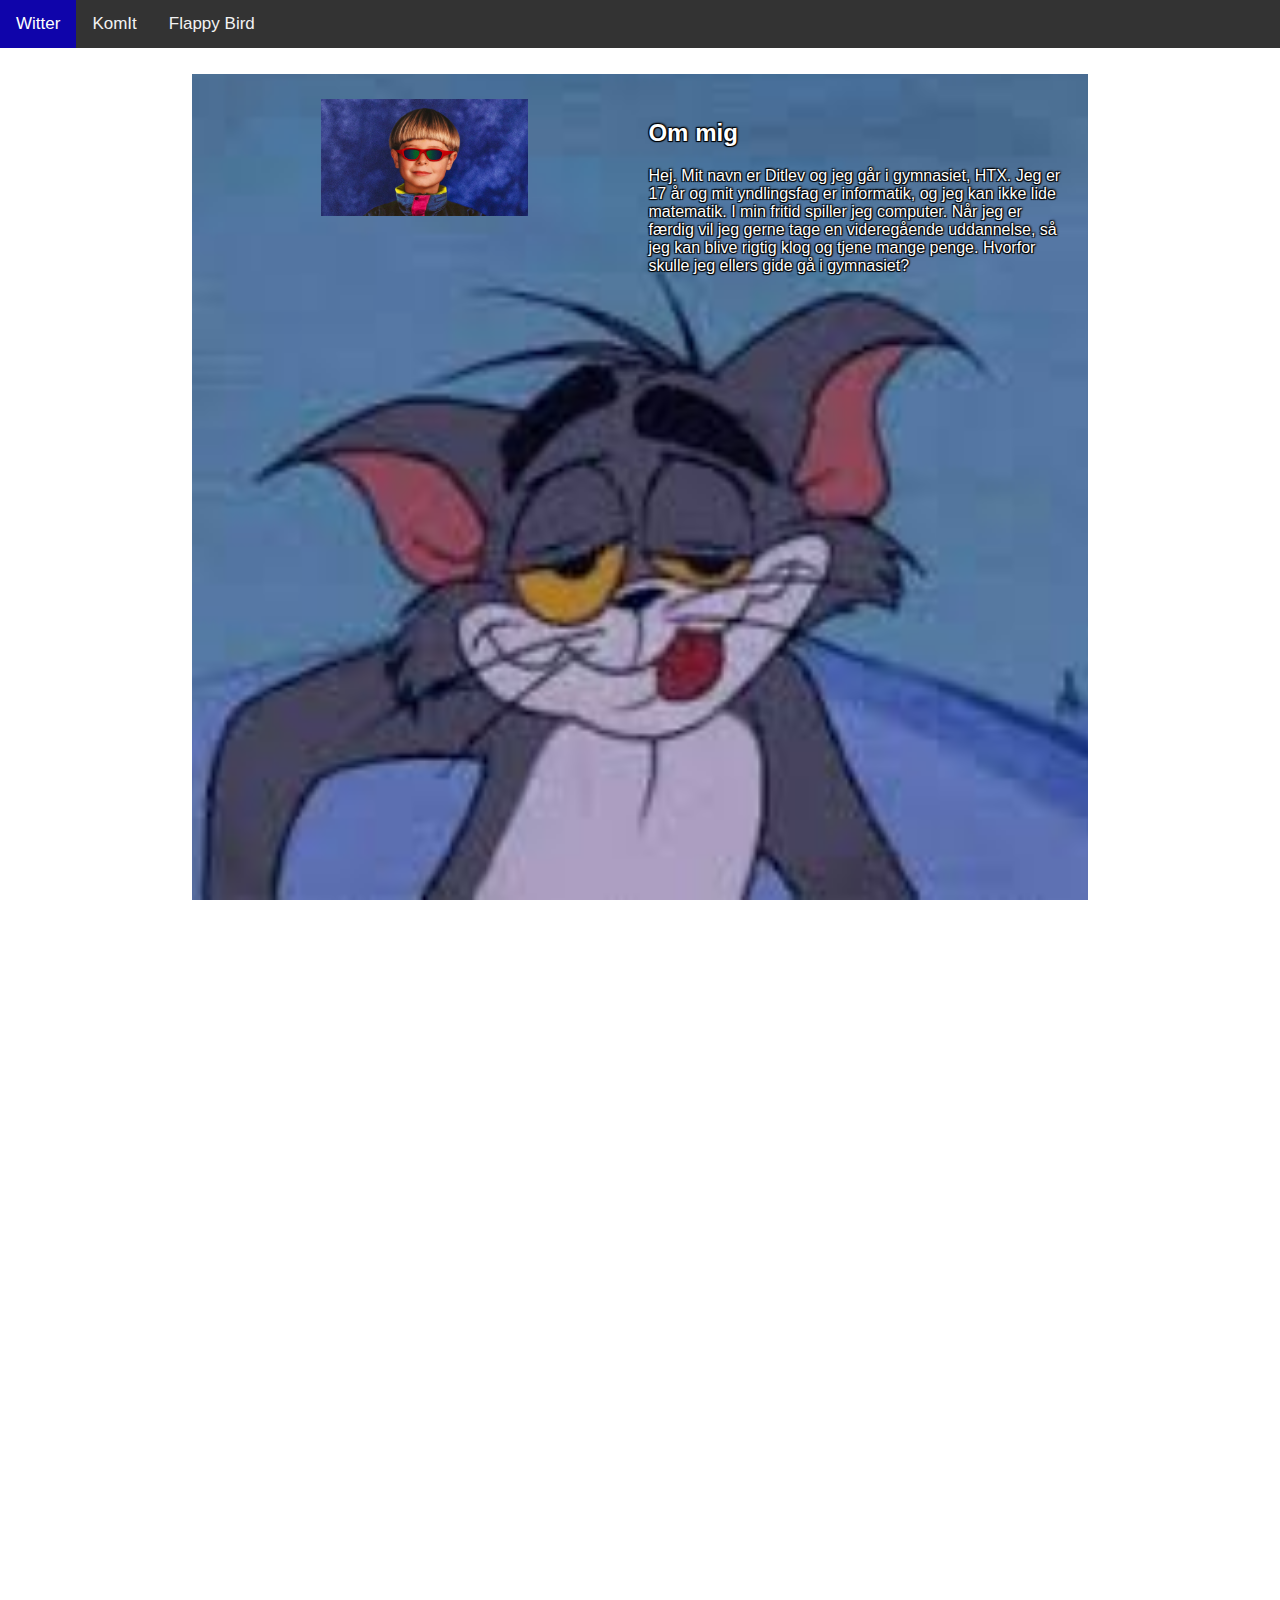
<file: index.html>
<!DOCTYPE html>
<html>
    <head>
        <title>Ditlev Bruun Logbog</title>
        <meta name="viewport" content="width=device-width, initial-scale=1">
        <link rel="stylesheet" href="https://cdnjs.cloudflare.com/ajax/libs/font-awesome/4.7.0/css/font-awesome.min.css">
        <link rel="stylesheet" href="style.css"></link>
    </head>

    <!-- Banner HTML 
    <div class="banner">
        <h1>Ditlev Bruuns Logbog</h1>
    </div> -->

    <body>
        <!-- Navigation bar HTML -->
        <div class="topnav" id="myTopnav">
            <a href="index.html" class="active">Ditlev Bruun</a>
            <a href="kom.html">KomIt</a>
            <a href="Flappy/Flap.html">Flappy Bird</a>
            <a href="javascript:void(0);" class="icon" onclick="myFunction()">
              <i class="fa fa-bars"></i>
            </a>
        </div>  

        <div class="content">
            <div class="element left">
            <img id="profile-picture" src="images/oliv.jpg">
            </div>
            <div class="element right">
            <h2>Om mig</h2>
            <p>
                Hej. Mit navn er Ditlev og jeg går i gymnasiet, HTX. Jeg er 17 år og
                mit yndlingsfag er informatik, og jeg kan ikke lide matematik.
                I min fritid spiller jeg computer.
                Når jeg er færdig vil jeg gerne tage en videregående uddannelse,
                så jeg kan blive rigtig klog og tjene mange penge.
                Hvorfor skulle jeg ellers gide gå i gymnasiet?
            </p>
            </div>
        </div>
        

        <script src="script.js"></script>
    </body>
</html>
</file>
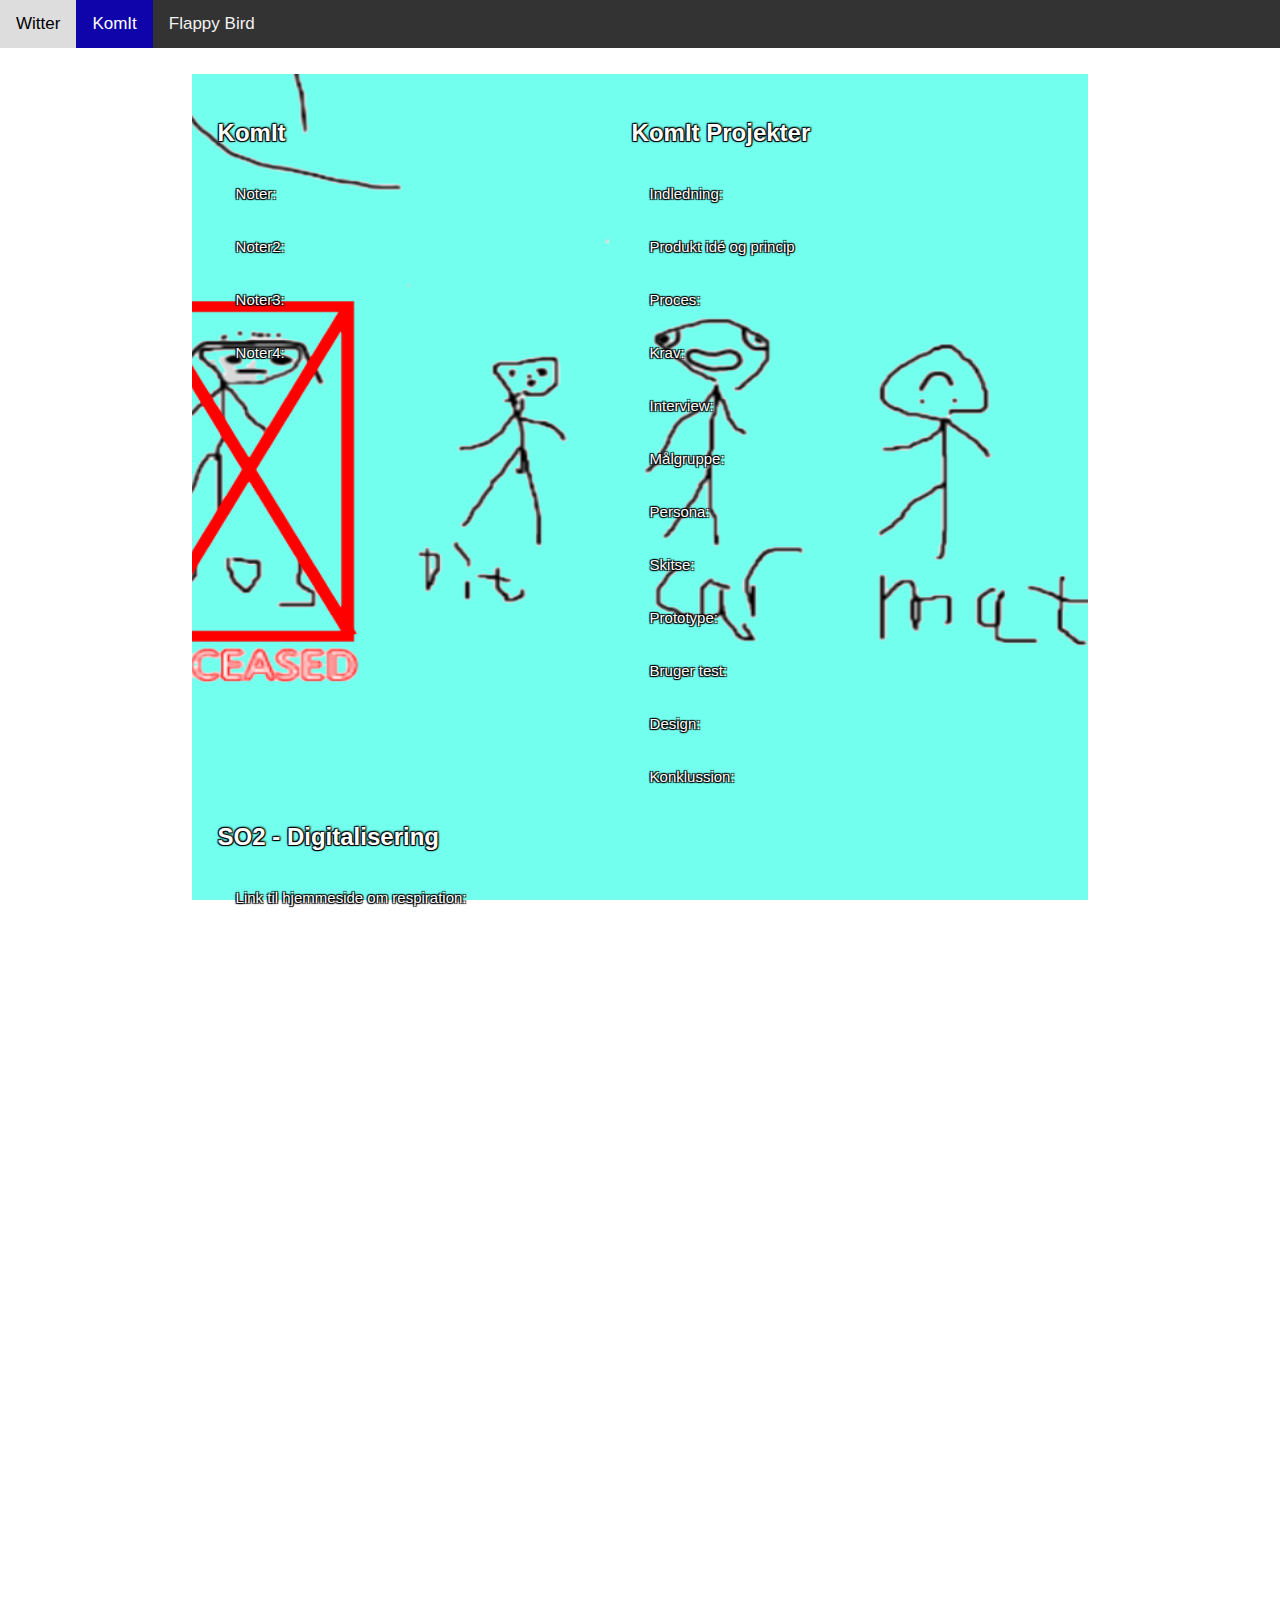
<file: kom.html>
<!DOCTYPE html>
<html>
    <head>
        <title>Ditlev Bruuns Logbog</title>
        <meta name="viewport" content="width=device-width, initial-scale=1">
        <link rel="stylesheet" href="https://cdnjs.cloudflare.com/ajax/libs/font-awesome/4.7.0/css/font-awesome.min.css">
        <link rel="stylesheet" href="style.css"></link>
    </head>
    <body>
        <!-- Navigation bar HTML -->
        <div class="topnav" id="myTopnav">
            <a href="index.html">Ditlev Bruun</a>
            <a href="informatik.html" class="active">KomIt</a>
            <a href="Flappy/Flap.html">Flappy Bird</a>
            <a href="javascript:void(0);" class="icon" onclick="myFunction()">
              <i class="fa fa-bars"></i>
            </a>
        </div>

        <!-- Accordion HTML -->
        <div class="content" id="informatik">
            <div class="element left">
                <h2>KomIt</h2>
                <button class="accordion">Noter:</button>
                <div class="panel">
                <p>vi lære en masse om javascript og design af IT-systemer.Vi høre om et scriptTag og hvordan man kan lave console logs. Vi lære også noget om funktioner, som gør man F.eks. kan klikke på ting og gøre siden interaktiv. Vi høre om gvordan ens side kan opdeles i F.eks. "head", "body", etc. Simon snakker om variabler så man kan lave algoritmer til F.eks. at automatisk få det samme til at stå på en knap, på alle sider, i stedet for at gøre det manuelt. </p>
                </div>

                <button class="accordion">Noter2:</button>
                <div class="panel">
                <p>vi høre om hvad konsolen er og hvordan den kan bruges til at se værdier på forskellige ting og tjekke at koden virker som den skal</p>
                </div>
                
                <button class="accordion">Noter3:</button>
                <div class="panel">
                <p>vi lære om flowcharts ud fra koden og hvordan de kan hjælpe dig med at forstå hvilke dele der gør hvad i et stykke kode, og hvordan det hænger sammen, med f.eks. flowlinjen, Terminaler, processer, decisions, input/output osv.</p>
                </div>
                
                <button class="accordion">Noter4:</button>
                <div class="panel">
                <p> vi har lært om 3-lags arkitektur, og om hvordan en server kan kommunikere med en database for at gemme data på din hjemmeside, f.eks. highscores, brugere etc.</p>
                </div>

            </div>

            <div class="element left">
                <h2>KomIt Projekter</h2>

                <button class="accordion">Indledning:</button>
                <div class="panel">
                <p>Som ny elev, eller generelt genert person, kan det være svært at starte en samtale eller komme til at lære de andre elever at kende. Det kan derfor være en fordel at vide lidt om deres interesser eller hvad de kan lide at lave.  

                    Som lærer der har mange forskellige klasser og ofte får nye når de gamle går ud af skolen, kan det også være svært at huske alle navnene på ens elever, og holde styr på hvem der er hvem.  
                    
                    I vores projekt vil gøre det lettere for eleverne i 1R at lære hinanden bedre at kende, eller hjælpe nye elever med at lære om vores interesser og hobbyer. Vi vil gerne have en forholdsvis simpel hjemmeside som kan bruges af enhver der ønsker at lære os at kende. Selvom mindre prioritet, vil vi også gerne implementere et chatsystem, så man kan skrive til en person hvis man vil spørger dem om noget. </p>
                </div>

                <button class="accordion">Produkt idé og princip</button>
                <div class="panel">
                <p>Vi vil lave en hjemmeside hvor man kan se alle eleverne i 1r, og læse om dem. Den skal kunne bruges som en slags portfolio for hele klassen, hvor der står en del om hvordan vi er som klasse og hvad man kan regne med. F.eks. hvis en ny elev starter, vil de kunne læse om os og kende os lidt bedre fra starten.  

                    Der skal også kunne læses om en hver individuel elev i klassen, hvilket vi vil gøre ved at lave en side for hver individuel elev, hvor de selv kan skrive lidt om dem selv, selvfølgelig have et personligt billede udover klassebilledet på forsiden. 
                    
                    Hvis man nu undrer sig over noget eller er nysgerrig for at lære en af os endnu bedre at kende, vil vi også gerne have et chatsystem på vores hjemmeside, hvor man kan skrive til enkelte elever eller i en gruppechat med hele klassen. 
                    
                    Ideen om en portfolie til klassen kom fra en aktivitet vi har lavet i klassen. Vi skulle alle sidde 2 og 2, og skrive en biografi for hinanden. Man spurgte ens makker omkring hobbyer, livretter og andre ting for at lære hinanden bedre at kende. Til sidst blev alle biografer samlet sammen, og printet ud i bog, som alle havde mulighed for at kigge igennem, hvis man godt kunne tænke sig at lære sine klassekammerater bedre at kende. Ud fra alt dette tænkte at vi ville lave noget lignende, bare i et lidt bedre format, og lidt mere mulighed for faktisk at blive bedre venner, ved hjælp af en chat funktion, eller ved at læse omkring vortes klasse. Vi ville stadig beholde billederne af hinanden med, og den tekst man kan skrive om sig selv.  </p>
                </div>

                <button class="accordion">Proces:</button>
                <div class="panel">
                <p>Vi har lært om spiralmodellen, som vi også har brugt under hele processen. Spiralmodellen består af tre forskellige faser: assess, design og build. I assess fasen observerer vi hvordan brugeren anvender produktet og hvilket problemer brugeren oplever under brug af produktet så vi kan designe produktet sådan at det kan leve optil brugerens behov. I design fasen tager vi hvad vi har lært fra assess fasen, og kommer med ideer som kan opfylde kravene der blev opstillet i assess fasen. I build fasen bruger vi så de ideer fra design fasen til at lave en prototype, som vi så igen skal have vurderet ved at gå tilbage i assess fasen og starte forfra indtil vi til sidst har et produkt der er supergodt. </p>
                </div>

                <button class="accordion">Krav:</button>
                <div class="panel">
                   <p>Information om alle i klassen. </p> 

                   <p>Der skal være en klasseside, hvor der står om os alle og er et klassebillede.</p>
                    
                   <p>Forsiden skal være et klassebillede, med lidt information om os som klasse sammen.</p> 
                    
                    <p>Alle skal have en personlig side, udover klassesiden. </p>
                    
                    <p>Man skal kunne trykke på folk fra klassesiden, og så kan man læse mere om dem.</p> 
                    
                    <p>Alle skal selv kunne bestemme hvad de vil have der skal stå om dem på deres personlige sider. </p>
                </div>

                <button class="accordion">Interview:</button>
                <div class="panel">
                <p>Vi har interviewet Signe, og hun mener at det er en god idé. Hun foreslår at vi på forsiden kan gøre så man kan klikke på de forskellige personer i klassebilledet for at se mere om dem selv. </p>

                   <p> Dette tænker vi lyder som en god idé og vil derfor vi gerne bruge hendes idé til at lave dette til den funktion der fører dig til den side hvor du kan læse om det individ du har klikket på. </p>
                </div>

                <button class="accordion">Målgruppe:</button>
                <div class="panel">
                <p> Vores målgruppe er enhver der kunne tænke sig at lære vores klasse lidt bedre at kende, f.eks. hvis der skal starte en ny elev, eller vi skal have en ny lære, ellers kan vi selv se nærmere på hinanden hvis der er nogle man gerne vil lære bedre at kende. </p>
                </div>

                <button class="accordion">Persona:</button>
                <div class="panel">
                <p>John vil skifte skole, og skal snart starte i 1r på slotshaven gymnasium. Han er en meget stille type og han er ret nervøs for at møde alle de andre elever, men vil gerne lære dem at kende. John er meget genert og har svært ved at snakke med fremmede, så han vil gerne kunne vide lidt om hans kommende klassekammeraters interesser, så han kan få nemmere ved at starte nogle samtaler med dem. </p>
                </div>

                <button class="accordion">Skitse:</button>
                <div class="panel">
                    <img id="skitse" src="images/foreslag.png">
                </div>

                <button class="accordion">Prototype:</button>
                <div class="panel">
                    <img id="Produkt" src="images/idk">
                </div>

                <button class="accordion">Bruger test:</button>
                <div class="panel">
                <p> Joshva har testet vores prototype af produktet, og han sagde det ville være en god idé at skrive under klassebilledet at man kan klikke på personerne for at læse om dem, da det ikke er lige til at regne ud. Udover dette syntes han at det var en god idé.  </p>
                <p>Johannes og Thomas har testet vores prototype af produktet sammen, og de sagde at det ville være en god idé at skrive over klassebilledet at man kan klikke på personerne for at læse om dem, da det ikke er lige til at regne ud. De påpeger også at det nok ville være smart at sørge for at når folk selv skriver deres sider, ikke skriver forkerte ting for sjovt, da det ville være typisk mange af klassens elever.  </p>
                </div>
                <button class="accordion">Design:</button>
                <div class="panel">
                <p>Med vores endelige design vil vores produkt fungerer godt, og være i stand til at opfylde alle vores krav. Produktet vil også klart kunne hjælpe nye elever eller lærere med at lære os at kende, både som klasse, og som enkelte elever.</p>

                    <p>Som vi lærte i vores brugertest, er der nogle småting der selvfølgelig er blevet justeret for at vores design skal fungere optimalt, og virker nu faktisk som et reelt godt princip og brugbart website.</p>
                </div>

                <button class="accordion">Konklussion:</button>
                <div class="panel">
                <p>I dette forløb har vi brugt spiralmodellen til at fremstille vores produkt, hvilket ville sige at vi startede med assess fasen ved at undersøge hvilket krav brugerne ønskede at produktet skulle kunne opfylde. Efter assess fasen gik vi vider til design fasen hvor vi lavede skeches af produktet og kom med ideer til hvordan produktet skulle se ud og fungerer. Derefter fortsatte vi til build fasen hvor vi lavede forskellige prototyper af produktet. Til sidst gik vi tilbage til assess fasen for at se om brugerne mente at produktet lever op til kravene. </p>
                </div>
            </div>
            
             <div class="element left">
                <h2>SO2 - Digitalisering</h2>
                  <button class="accordion">Link til hjemmeside om respiration:</button>
                <div class="panel">
                <a href="https://respirationen.github.io">Respirationen</a>

                </div>
                
        </div>
        <script src="script.js"></script>
    </body>
</html>
</file>
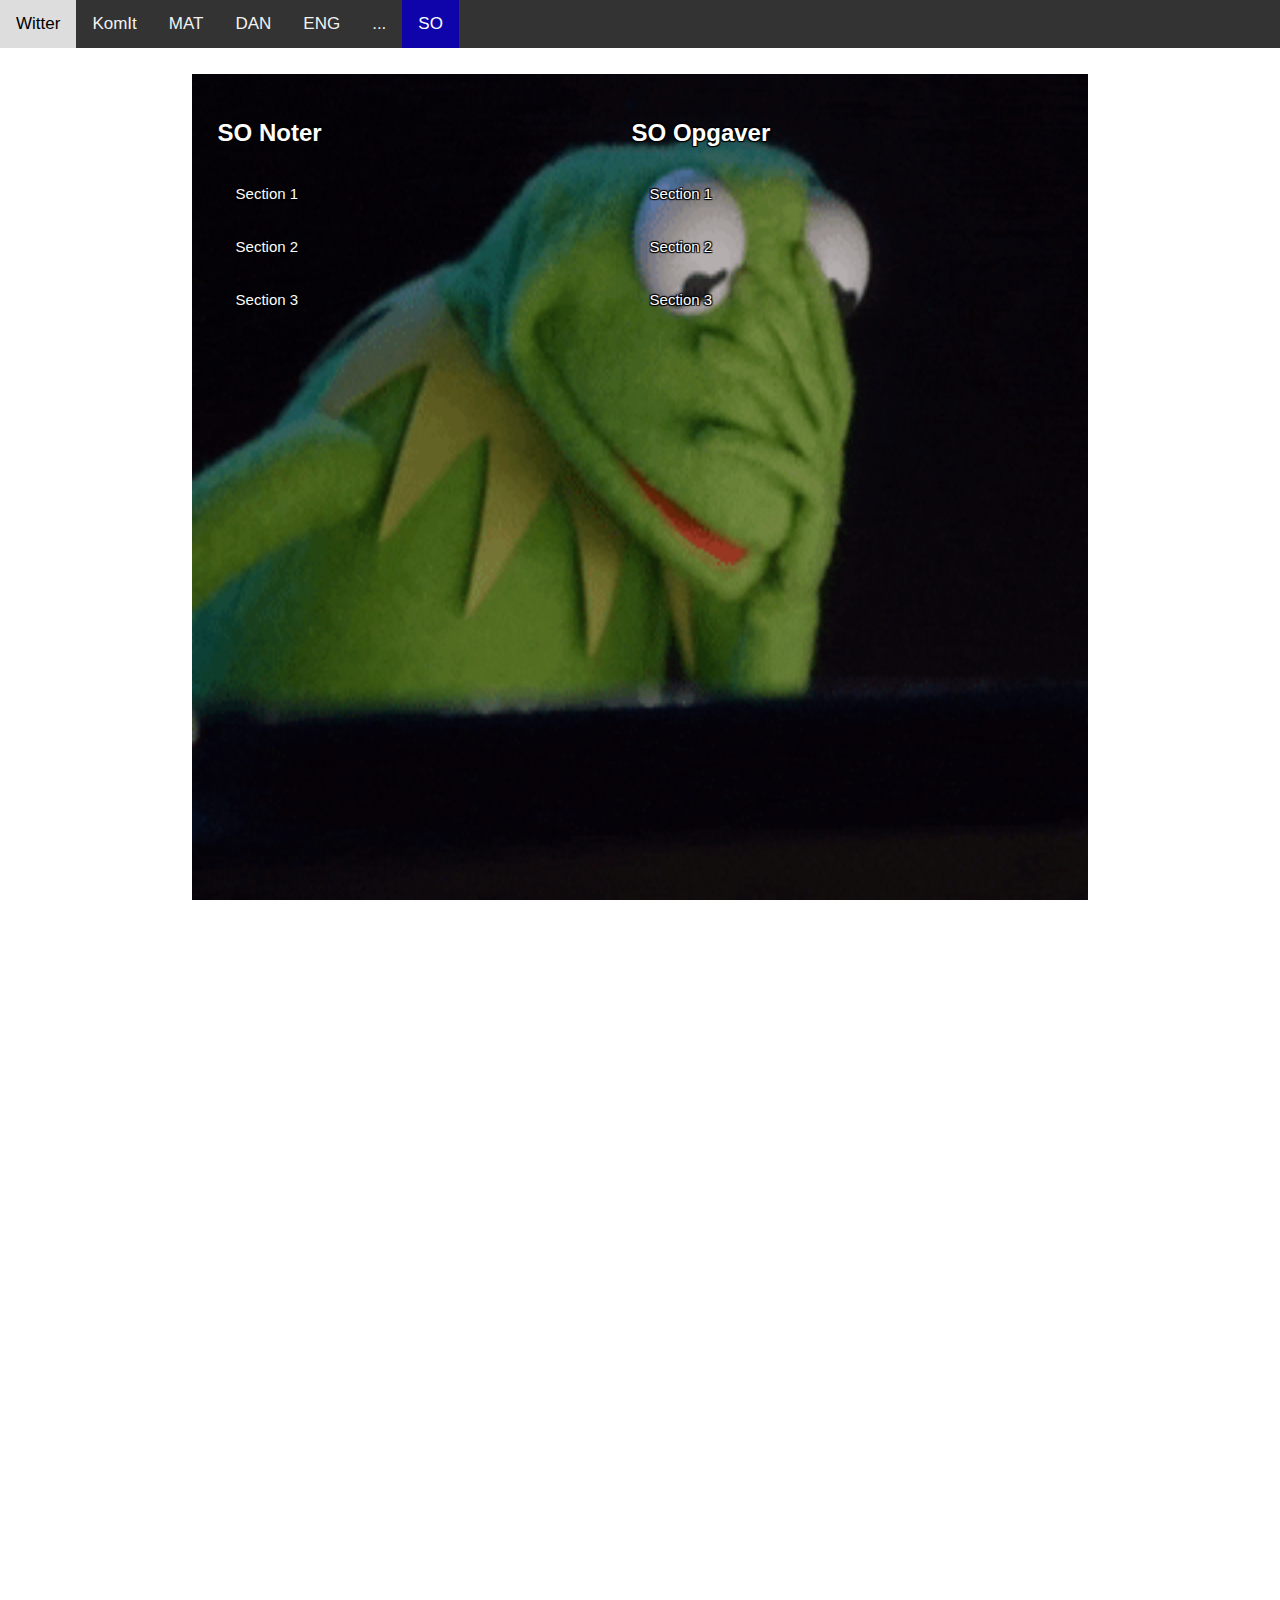
<file: so.html>
<!DOCTYPE html>
<html>
    <head>
        <title>Ditlev Bruuns logog</title>
        <meta name="viewport" content="width=device-width, initial-scale=1">
        <link rel="stylesheet" href="https://cdnjs.cloudflare.com/ajax/libs/font-awesome/4.7.0/css/font-awesome.min.css">
        <link rel="stylesheet" href="style.css"></link>
    </head>
    <body>
        <!-- Navigation bar HTML -->
        <div class="topnav" id="myTopnav">
            <a href="index.html">Ditlev Bruun</a>
            <a href="informatik.html">KomIt</a>
            <a href="matematik.html">MAT</a>
            <a href="dansk.html">DAN</a>
            <a href="engelsk.html">ENG</a>
            <a href="dotdotdot.html">...</a>
            <a href="so.html" class="active">SO</a>
            <a href="javascript:void(0);" class="icon" onclick="myFunction()">
              <i class="fa fa-bars"></i>
            </a>
        </div>

        <!-- Accordion HTML -->
        <div class="content" id="so">
            <div class="element left">
                <h2>SO Noter</h2>
                <button class="accordion">Section 1</button>
                <div class="panel">
                <p>Lorem ipsum dolor sit amet, consectetur adipisicing elit, sed do eiusmod tempor incididunt ut labore et dolore magna aliqua. Ut enim ad minim veniam, quis nostrud exercitation ullamco laboris nisi ut aliquip ex ea commodo consequat.</p>
                </div>

                <button class="accordion">Section 2</button>
                <div class="panel">
                <p>Lorem ipsum dolor sit amet, consectetur adipisicing elit, sed do eiusmod tempor incididunt ut labore et dolore magna aliqua. Ut enim ad minim veniam, quis nostrud exercitation ullamco laboris nisi ut aliquip ex ea commodo consequat.</p>
                </div>

                <button class="accordion">Section 3</button>
                <div class="panel">
                <p>Lorem ipsum dolor sit amet, consectetur adipisicing elit, sed do eiusmod tempor incididunt ut labore et dolore magna aliqua. Ut enim ad minim veniam, quis nostrud exercitation ullamco laboris nisi ut aliquip ex ea commodo consequat.</p>
                </div>
            </div>

            <div class="element left">
                <h2>SO Opgaver</h2>
                <button class="accordion">Section 1</button>
                <div class="panel">
                <p>Lorem ipsum dolor sit amet, consectetur adipisicing elit, sed do eiusmod tempor incididunt ut labore et dolore magna aliqua. Ut enim ad minim veniam, quis nostrud exercitation ullamco laboris nisi ut aliquip ex ea commodo consequat.</p>
                </div>

                <button class="accordion">Section 2</button>
                <div class="panel">
                <p>Lorem ipsum dolor sit amet, consectetur adipisicing elit, sed do eiusmod tempor incididunt ut labore et dolore magna aliqua. Ut enim ad minim veniam, quis nostrud exercitation ullamco laboris nisi ut aliquip ex ea commodo consequat.</p>
                </div>

                <button class="accordion">Section 3</button>
                <div class="panel">
                <p>Lorem ipsum dolor sit amet, consectetur adipisicing elit, sed do eiusmod tempor incididunt ut labore et dolore magna aliqua. Ut enim ad minim veniam, quis nostrud exercitation ullamco laboris nisi ut aliquip ex ea commodo consequat.</p>
                </div>
            </div>

        </div>
        <script src="script.js"></script>
    </body>
</html>
</file>
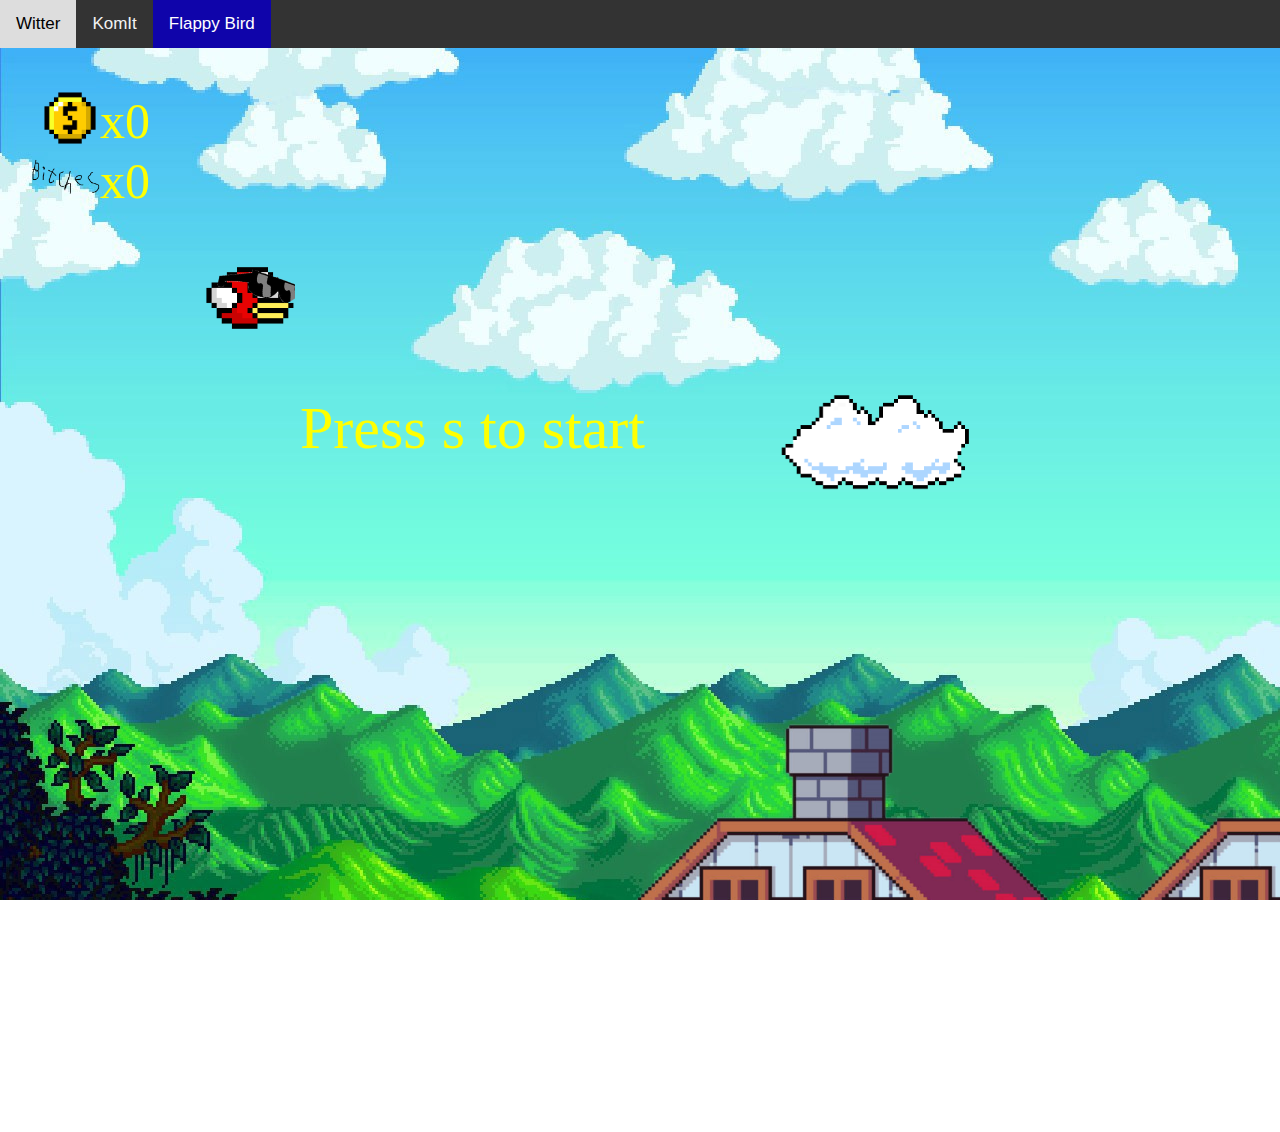
<file: Flappy/Flap.html>
<!DOCTYPE html>
<html>
    <head>
        <title>Ditlev Bruuns Logbog</title>
        <meta name="viewport" content="width=device-width, initial-scale=1">
        <link rel="stylesheet" href="https://cdnjs.cloudflare.com/ajax/libs/font-awesome/4.7.0/css/font-awesome.min.css">
        <link rel="stylesheet" href="../style.css"></link>
        <link rel="stylesheet" href="../assets/style.css">
    </head>
    <body>
        <!-- Navigation bar HTML -->
        <div class="topnav" id="myTopnav">
            <a href="../index.html">Ditlev Bruun</a>
            <a href="../kom.html">KomIt</a>
            <a href="Flap.html" class="active">Flappy Bird</a>
            <a href="javascript:void(0);" class="icon" onclick="myFunction()">
              <i class="fa fa-bars"></i>
            </a>
        </div>
        <script src="../assets/helpers.js"></script>
        <script src="input.js"></script>
        <script src="setup.js"></script>  
        <script src="update.js"></script>    
        <script src="../script.js"></script>
    </body>
</html>
</file>
<file: style.css>
body {
    margin: 0;
    font-family: Arial, Helvetica, sans-serif;
  }

  /* Navigation bar CSS */
  .topnav {
    overflow: hidden;
    background-color: #333;
    margin: 0;
  }
  
  .topnav a {
    float: left;
    display: block;
    color: #f2f2f2;
    text-align: center;
    padding: 14px 16px;
    text-decoration: none;
    font-size: 17px;
  }
  
  .topnav a:hover {
    background-color: #ddd;
    color: black;
  }
  
  .topnav a.active {
    background-color: #0f04aa;
    color: white;
  }
  
  .topnav .icon {
    display: none;
  }
  
  @media screen and (max-width: 600px) {
    .topnav a:not(:first-child) {display: none;}
    .topnav a.icon {
      float: right;
      display: block;
    }
  }
  
  @media screen and (max-width: 600px) {
    .topnav.responsive {position: relative;}
    .topnav.responsive .icon {
      position: absolute;
      right: 0;
      top: 0;
    }
    .topnav.responsive a {
      float: none;
      display: block;
      text-align: left;
    }
  }

  /* Banner CSS */
  .banner {
    margin: 0;
    overflow: hidden;
    display: block;
    text-align: center;
    background-color: #333;
  }

  /* Content CSS */
  .content {
    margin-left: 15%;
    margin-right: 15%;
    margin-top: 2%;
    padding: 2%;
    text-align: center;
    background-image: url('images/indir_14.png');
    background-position: center;
    background-repeat: no-repeat;
    background-attachment: fixed;
    background-size: fill;
    background-size: 100% 100%;
    min-height: 1000vh;
    color: rgb(255, 255, 255);
    text-shadow:
    -1px -1px 1px #000,
    1px -1px 2px #000,
    -1px 1px 1px #000,
    1px 1px 1px #000; 
  }

  #informatik {
    background-image:  url('images/unknown.png');
  }

  #matematik {
    background-image:  url('images/doed.gif');
  }

  #engelsk {
    background-image:  url('images/drik.gif');
  }

  #so {
    background-image:  url('images/giphy (2).gif');
  }

  #dotdotdot {
    background-image:  url('images/gif.gif');
  }

  #dansk {
    background-image:  url('images/giphy (1).gif');
  }

  .content .element {
    max-width: 49%;
    margin: 0 auto;
    text-align:center; 
  }

  .content .element p {
    text-align: left;
  }
  
  .content .element h2 {
    text-align: left;
  }

 .content .left {
    float: left;
  }

  .content .right {
    float: right;
  }

  @media screen and (max-width: 600px) {
    .content {
      margin-left: 2%;
      margin-right: 2%;
    }

    .content .element {
      float: none;
      max-width: 80%;
    } 
  }

  #profile-picture {
    max-width: 50%;
  }

  /* Accordion CSS */
  .accordion {
    background-color: transparent;
    color: rgb(253, 253, 253);
    text-shadow:
    -1px -1px 1px #000,
    1px -1px 1px #000,
    -1px 1px 1px #000,
    1px 1px 1px #000; 
    cursor: pointer;
    padding: 18px;
    width: 100%;
    border: none;
    text-align: left;
    outline: none;
    font-size: 15px;
    transition: 0.4s;
  }
  
  .accordion:hover {
  border: solid 1px rgb(119, 119, 119);
  }
  
  .panel {
    padding: 0 18px;
    background-color: transparent;
    max-height: 0;
    overflow: hidden;
    transition: max-height 0.2s ease-out;
  }
</file>
<file: assets/style.css>
html, body {
    width:  100%;
    height: 100%;
    margin: 0;
    border: 0;
    overflow: hidden; /*  Disable scrollbars */
    display: block;  /* No floating content on sides */
  }
</file>
